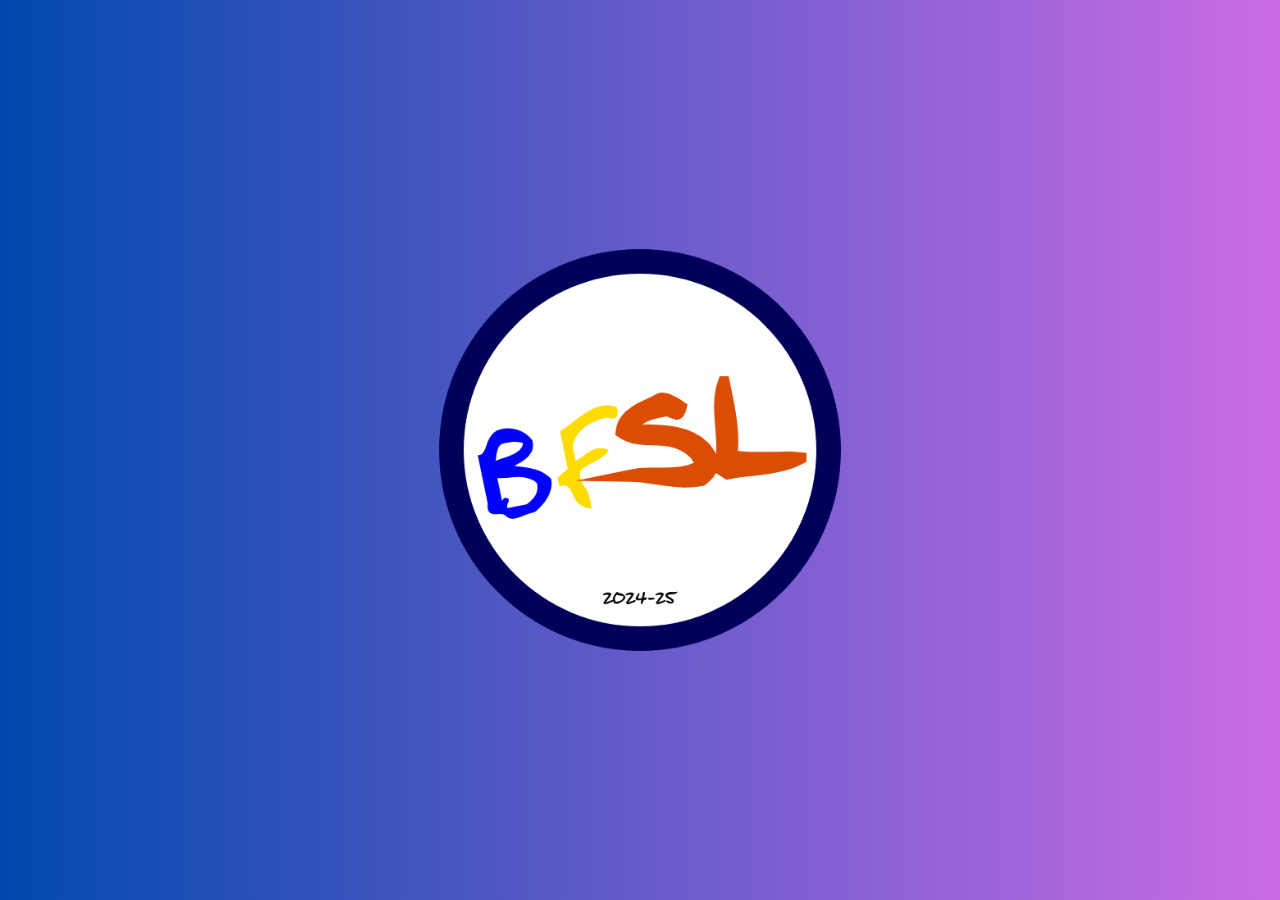
<file: index.html>
<!DOCTYPE html>
<html lang="en">
	<head>
		<meta charset="UTF-8">
		<meta name="viewport" content="width=device-width, initial-scale=1">
		<title>Bright Future Summer League</title>
		<link rel="shortcut icon" href="./logo.png">
		<link href="./style.css" rel="stylesheet">
	</head>
	<body>
	<div id="contentFrame">
		<div id="main" class="section">
			<img src="./logo.png" width="500" height="500" id="logoMainMenu">
			<span id="titleLabel">Welcome</span>
			<p id="websiteDesc">to the official BFSL website! Here, you can look at<br>the league table, news and player statistics.</p>
			<div id="buttons">
				<button id="league">League Table</button>
				<button id="stats">Player Statistics</button>
				<button id="news">News</button>
			</div>
		</div>
		<div id="leagueFrame" class="section">
			The league has been canceled!
			<button class="goBackButton" style="margin-top: 20px;">Go Back</button>
		</div>
		<div id="statsFrame" class="section">
			The league has been canceled!
			<button class="goBackButton" style="margin-top: 20px;">Go Back</button>
		</div>
		<div id="newsFrame" class="section" style="overflow-y: auto; overflow-x: hidden;">
			The league has been canceled!
			<button class="goBackButton" style="margin-top: 20px;">Go Back</button>
		</div>
	</div>

	<script src="./script.js"></script>
	</body>
</html>
</file>
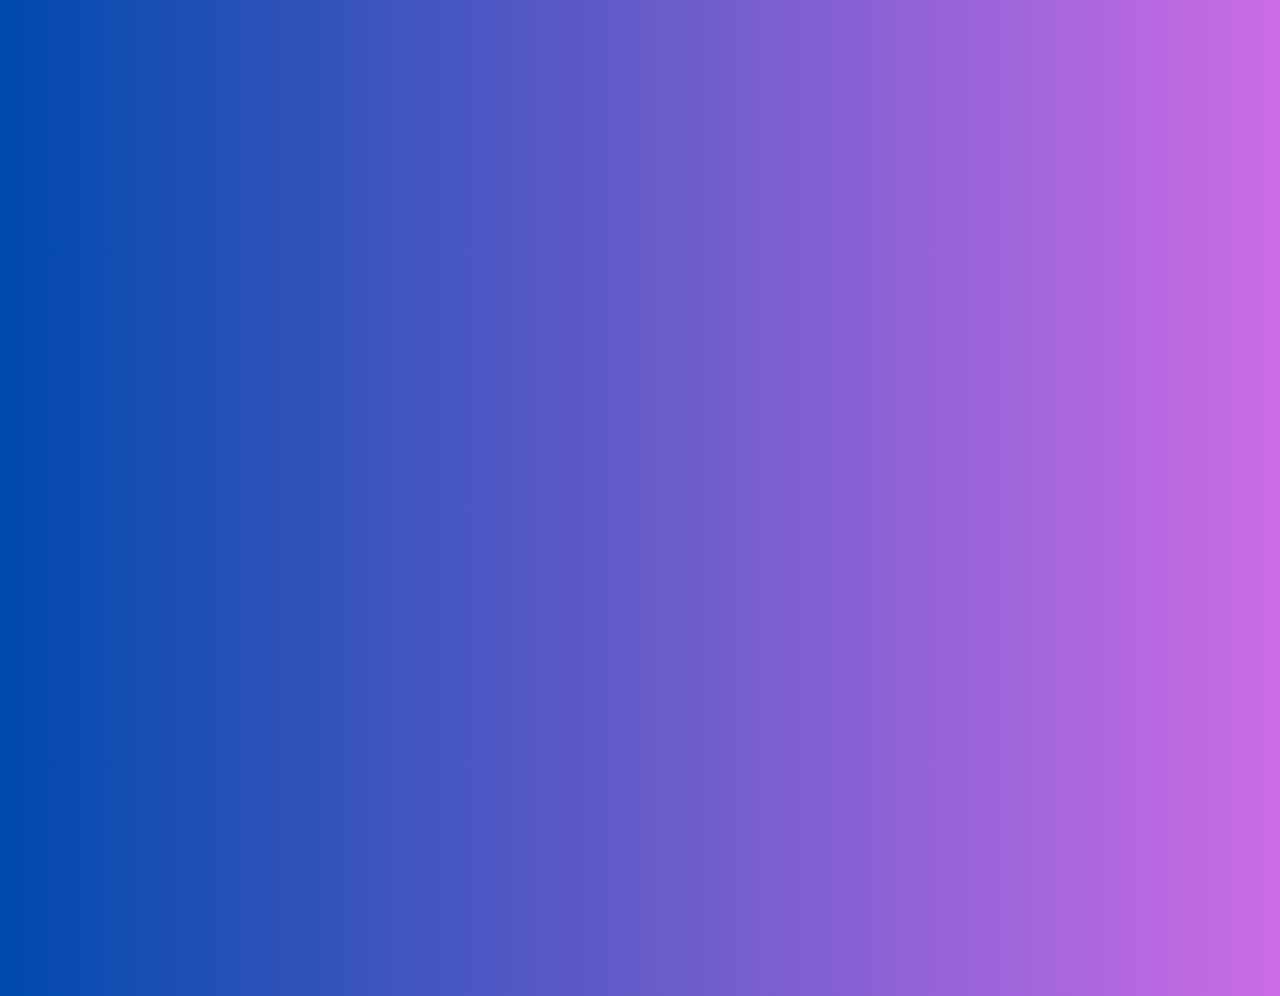
<file: news/2025-6-10/index.html>
<!DOCTYPE html>
<html lang="en">
	<head>
		<meta charset="UTF-8">
		<meta name="viewport" content="width=device-width, initial-scale=1">
		<title>BFSL - 2025-06-10</title>
		<link href="./style.css" rel="stylesheet">
		<link rel="shortcut icon" href="../../logo.png">
	</head>
	<body>
		<img src="../../logo.png" alt="BFSL" width='125' height='125'>
		<h1 style="margin: 0; margin-top: 3px;">NEWS</h1>
		<span>2025-06-10</span>

		<p style='margin-top: 40px; width: calc(100% - 50px);'>
			Salamu Aleykum! May there be peace and blessings upon all of you. Welcome to the first headline for
			the Bright Future Summer League, today we're on the topic of the game at Sungul Stadium: Blaze United VS Gooners FC.
			<br><br>
			This game was truly a game to watch. The final score came out to be 7-1, in favor of Gooners FC. The following is a
			chart of the game, showing the total goals and who scored...
		</p>
		<img src="./images/goals.png" alt="Goals scored" style="width: 60%; aspect-ratio: 850 / 432; display: block;">
		<p style='width: calc(100% - 50px);'>
			The Man of the Match according to the referee of the match (Mohammed Safar) has been awarded to
			Mohammed Ayoub, the hat trick hero of the game! With two free kicks and an individual goal under his name,
			you would of course expect him to become the Man of the Match.
			<br><br>
			The column after Mohammed Ayoub's name in the chart is Ali Mohammed, who scored two goals in the game.
			One goal was a penalty kick, and the other goal was an outside-the-box goal assisted by Mohammed Ayoub.
			<br><br>
			The column after Ali Mohammed's name in the chart is Majid Abdul-Kareem, who only scored a single goal
			in the game, yet it was still an amazing goal. The goal was solo, as Majid Abdul-Kareem hit a powerful
			tackle on one of the players in Blaze United, and smashed it into the goal.
			<br><br>
			And finally, the final column is Mahmoud Ammar's name, who scored an amazing penalty kick to add to the
			scoreline and fill the team with happiness and confidence.
		</p>
		
		<button class="goBackButton" onclick="goback()">Go Back</button>
		<script>
			const goback = () => {
				window.location.href = '../../index.html';
			}
		</script>
	</body>
</html>
</file>
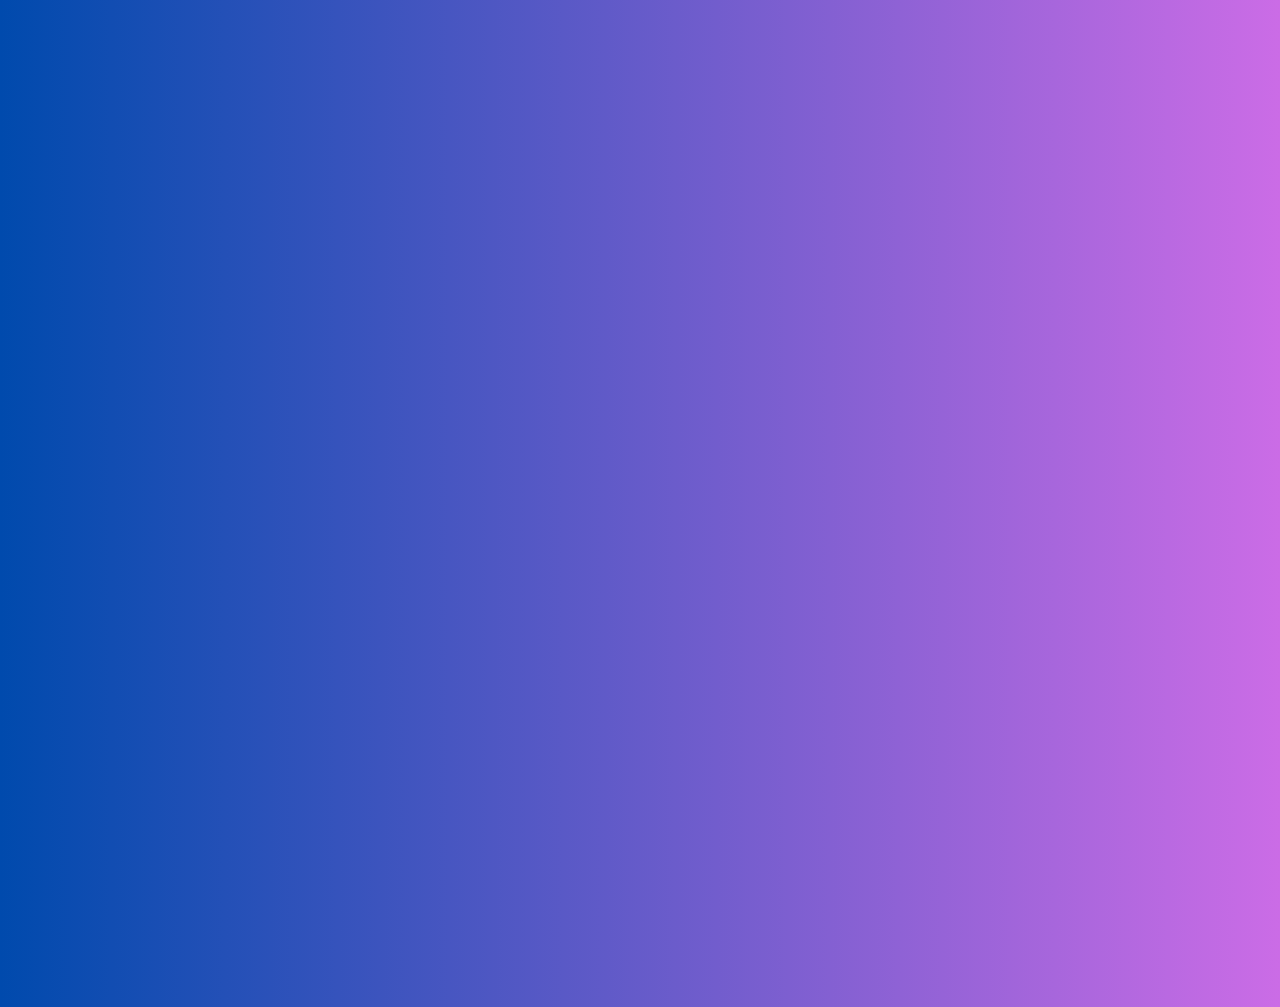
<file: news/2025-6-15/index.html>
<!DOCTYPE html>
<html lang="en">
	<head>
		<meta charset="UTF-8">
		<meta name="viewport" content="width=device-width, initial-scale=1">
		<title>BFSL - 2025-06-15</title>
		<link href="./style.css" rel="stylesheet">
		<link rel="shortcut icon" href="../../logo.png">
	</head>
	<body>
		<img src="../../logo.png" alt="BFSL" width='125' height='125'>
		<h1 style="margin: 0; margin-top: 3px;">NEWS</h1>
		<span>2025-06-15</span>

		<p style='margin-top: 40px; width: calc(100% - 50px);'>
			Salamu Aleykum! May there be peace and blessings upon all of you, whether you're reading this or not.
			Welcome to another news headline about another game in the Bright Future Summer League, this time we're
			on the topic of Detention FC VS Kurd Stars FC.
			<br><br>
			This was a very intense match-up, and both teams were playing a very strong and unbeatable game. The final
			result came out to be 7-4 in favor of Detention FC.
		</p>
		<img src="./images/goals.png" alt="Goals scored" style="width: 60%; aspect-ratio: 1002 / 381; display: block;">
		<p style='width: calc(100% - 50px);'>
			The Man of the Match according to the referee of the match (Lewar Salar) has been awarded to
			Mahan Rostam, the hat trick hero of the game! With two individual goals to his name and an assist from
			Abdullah Kamiran, it'd be wrong to not put him as a man of the match!
			<br><br>
			The name after Mahan Rostam's name is Abdullah Kamiran, who scored an amazing tap in at the edge of
			the box. He went on to save the team from a close call for a loss.
			<br><br>
			The name after Abdullah Kamiran's name is Sharbel Bashar, who scored two individual goals effortlessly,
			as he basically glided past all the players of Kurd Stars FC.
			<br><br>
			And finally, the final column is Yousif Qusay's name, who scored an amazing outside-the-box goal to add to the
			scorline and seal the deal.
			<br><br>
			From the point of view for Kurd Stars FC, they were amazing in their play. Their defence was rock hard and a great
			contribution to their team. And their attack? Oh boy. They played a very solid game and even though they lost, they
			still did amazing.
			<br><br>
			The first name to appear in Kurd Stars FC's area in the chart is Shad Hindav, who scored an amazing header from an amazing
			cross from Mohammed Safar that went past anyone in his way. You'd think he was Cristiano Ronaldo the way he jumped to the ball!
			<br><br>
			The last name in Kurd Stars FC's area is the man himself, Mohammed Safar. Two wonderful assisted goals and one penalty to his name,
			as he saved his team from an embarrassing scoreline.
		</p>
		
		<button class="goBackButton" onclick="goback()">Go Back</button>
		<script>
			const goback = () => {
				window.location.href = '../../index.html';
			}
		</script>
	</body>
</html>
</file>
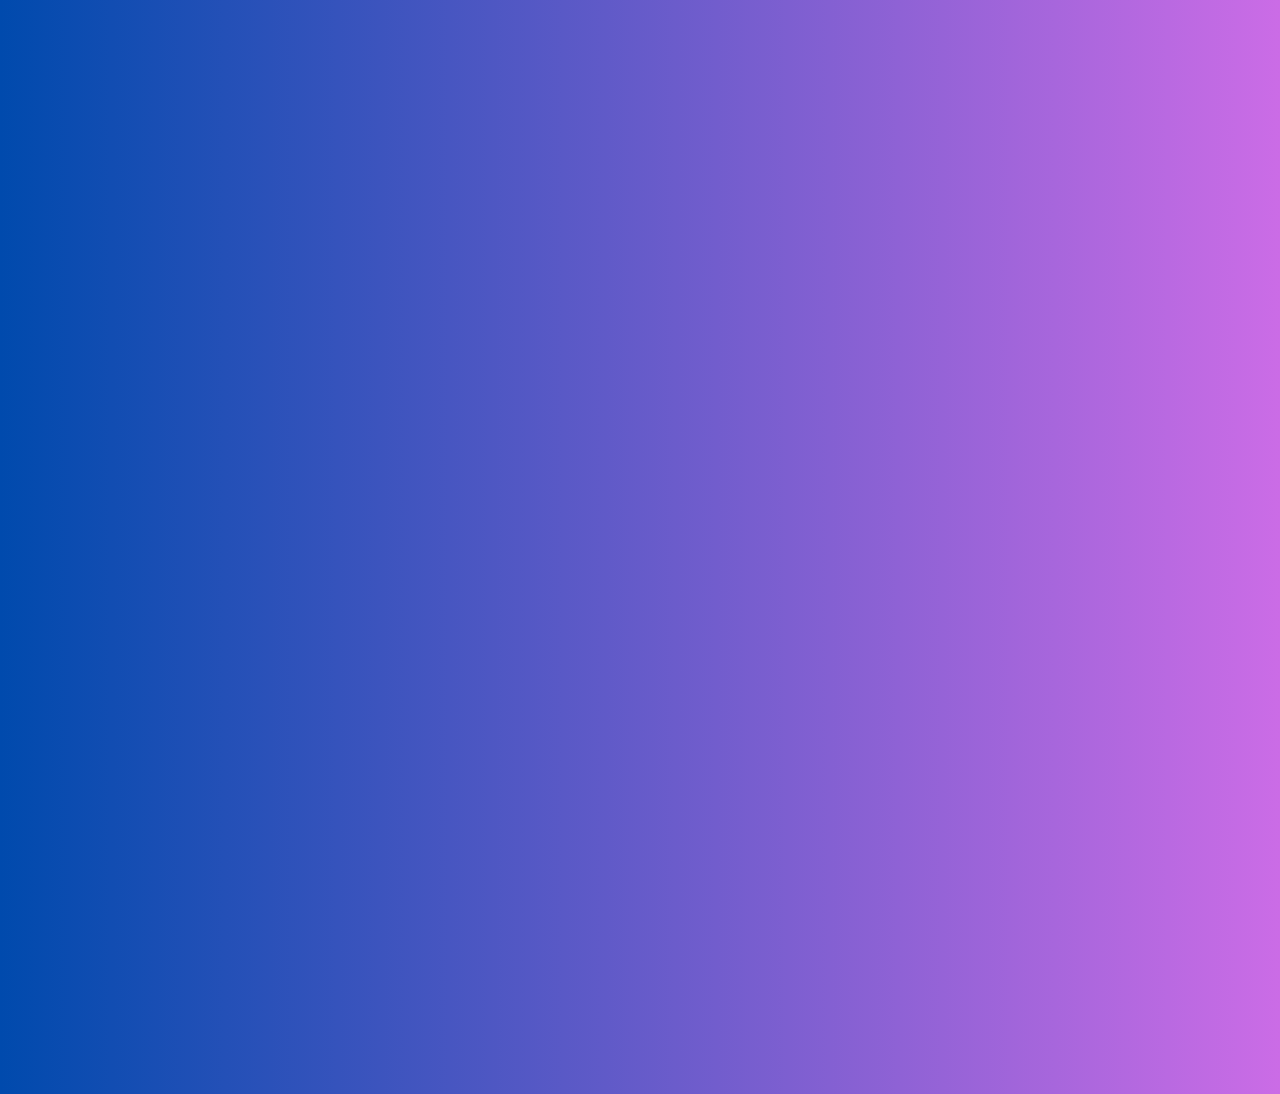
<file: news/2025-6-17/index.html>
<!DOCTYPE html>
<html lang="en">
	<head>
		<meta charset="UTF-8">
		<meta name="viewport" content="width=device-width, initial-scale=1">
		<title>BFSL - 2025-06-17</title>
		<link href="./style.css" rel="stylesheet">
		<link rel="shortcut icon" href="../../logo.png">
	</head>
	<body>
		<img src="../../logo.png" alt="BFSL" width='125' height='125'>
		<h1 style="margin: 0; margin-top: 3px;">NEWS</h1>
		<span>2025-06-17</span>

		<p style='margin-top: 40px; width: calc(100% - 50px);'>
			Salamu Aleykum! May there be peace and blessings upon all of you, whether you're reading this or not.
			Welcome to another news headline about another game in the Bright Future Summer League, here we are talking about
			the highest scoring game at the time of writing this: Detention FC VS Gooners FC.
			<br><br>
			This was a very lopsided game, with Detention FC taking the crown against Gooners FC with an unbelievable score
			of 13-4. It's almost like it was training day for Detention FC!
		</p>
		<img src="./images/goals.png" alt="Goals scored" style="width: 60%; aspect-ratio: 1167 / 356; display: block;">
		<p style='width: calc(100% - 50px);'>
			The Man of the Match according to Helar Salar, the referee of the match, was Mahan Rostam, who scored a hat trick
			and assisted two goals. The reason for Helar's pick was because Mahan was a great team player with good morals,
			scored a hat trick and played with a clean record in the game.
			<br><br>
			The name after Mahan Rostam's name is Abdullah Kamiran, who scored two goals: one tap-in and one banger of a
			goal! From this game, he also managed to prove that he is, the one and only, top assister of the tournament. But
			who knows, maybe we'll get to see a new one!
			<br><br>
			The name after Abdullah Kamiran's name is Sharbel Bashar, who scored six goals! SIX GOALS!! A wonderful and shocking
			performance has been left by him in the history books of the 2024-2025 season, and we can't believe it either. If you'll
			ask, the reason why he wasn't picked to be the Man of the Match was because he was greedy most of the game and already
			had a card to his name in the match.
			<br><br>
			The name after Sharbel Bashar's name is Yousif Qusay, who scored a simple assisted goal at the bare edge of Gooners
			FC's box.
			<br><br>
			And finally, the last name in Detention FC's area in the chart is Mohammed Barwar, who scored a wonderful assisted goal
			with a powerful shot to the net.
			<br><br>
			From the point of view of Gooners FC, it wasn't a very great match. There weren't much passes going around and if you had
			watched them, you would've seen for yourself. Yet, we still got some good goals out of this match from Gooners FC.
			<br><br>
			The first name to appear in Gooners FC's area in the chart is Ali Mohammed, who scored the first goal of the game when
			Detention FC scored 5 goals. Ali Mohammed and Mahmood Ammar did a Tiki Taka kind of movement while progressing to the box, and
			Ali took the last shot.
			<br><br>
			The name after Ali Mohammed's name is Mahmood Ammar, who scored two goals, both of which were assisted.
			<br><br>
			And the last name in Gooners FC's area is Majid Abdul-Kareem, who scored a carefully calculated outside-the-box goal
			from a few inches away from the kickoff line at the top-middle of Detention FC's goal.
		</p>
		
		<button class="goBackButton" onclick="goback()">Go Back</button>
		<script>
			const goback = () => {
				window.location.href = '../../index.html';
			}
		</script>
	</body>
</html>
</file>
<file: style.css>
/* anims */
@keyframes introAnim {
  to {
	  display: block; width: 210px; height: 210px; position: fixed; transform: translate(-50%, -50%);
	  top: 30%; left: 50%;
  }
}
@keyframes showTitle {
  from {opacity: 0;}
  to {opacity: 1;}
}

/* styles */
body { color: white; background-image: linear-gradient(to right, #004aad, #cb6ce6); user-select: none; background-size: cover; overflow-x: hidden; }
#contentFrame {
	width: 100%; height: 100%; max-width: 420px; max-height: 600px; overflow: hidden;
	position: fixed; transform: translate(-50%, -50%); left: 50%; top: 50%;
	font-family: Verdana, Arial, sans-serif;
}

#logoMainMenu {
  animation: introAnim 250ms 1s forwards cubic-bezier(0.47, 0, 0.745, 0.715);
  display: block; width: 410px; height: 410px; position: fixed; transform: translate(-50%, -50%);
  top: 50%; left: 50%;
}

#titleLabel {
	position: fixed; transform: translateX(-50%); left: 50%; top: calc(50% - 5px);
	font-size: 28px; color: white; font-weight: bold; font-family: Trebuchet MS, Verdana, Arial, sans-serif;
	animation: showTitle 625ms 1.5s forwards ease; opacity: 0;
}

#websiteDesc {
	position: fixed; transform: translateX(-50%); left: 50%; top: calc(50% + 20px);
	color: #fff; font-weight: 150; font-family: Verdana, Arial, sans-serif;
	animation: showTitle 625ms 1.6s forwards ease; opacity: 0; text-align: center;
	width: calc(100% - 12px); max-width: 450px;
}

#buttons {
	display: flex; flex-direction: column; gap: 4px; top: calc(50% + 110px);
	padding-left: 15px; padding-right: 15px; width: 100%; max-width: 200px;
	position: fixed; transform: translateX(-50%); left: 50%;
	animation: showTitle 625ms 1.6s forwards ease; opacity: 0;
}
#buttons button {
	width: 100%; font-family: Verdana, Arial, sans-serif; color: #fff;
	text-align: center; display: flex; align-items: center; justify-content: center;
	text-decoration: none; background-color: #004aad; padding-top: 6px; padding-bottom: 6px;
	border-radius: 8px; box-shadow: 0 0 8px #cb6ce6; font-size: 13px;
	border-style: none; cursor: pointer;
}
.section {
	width: 100%; height: 100%; overflow: hidden;
	max-width: 420px; max-height: 600px; margin: 0;
	display: flex; flex-direction: column; gap: 5px;
	align-items: center; justify-content: center;
	position: fixed; transform: translate(-50%, -50%);
	top: 50%; left: 50%;
}
.section .goBackButton {
	width: 180px; height: 28px; border-radius: 8px; font-family: Verdana, Arial, sans-serif;
	background-color: #004aad; color: white; border-style: none; cursor: pointer;
	box-shadow: 0 0 8px #cb6ce6; font-size: 13px;
}
</file>
<file: news/2025-6-10/style.css>
@keyframes introAnim {
  from {opacity: 0;}
  to {opacity: 1;}
}

body {
	color: white; background-image: linear-gradient(to right, #004aad, #cb6ce6);
	user-select: none; background-size: cover; overflow-x: hidden;
	font-family: Verdana, Arial, sans-serif; display: flex;
	flex-direction: column; align-items: center; gap: 1px;
	animation: introAnim 200ms ease forwards 1s; opacity: 0;
}

h1 {font-family: Trebuchet MS, Verdana, Arial, sans-serif}

.goBackButton {
	width: 180px; height: 28px; border-radius: 8px; font-family: Verdana, Arial, sans-serif;
	background-color: #004aad; color: white; border-style: none; cursor: pointer;
	box-shadow: 0 0 8px #cb6ce6; font-size: 13px; margin-top: 20px;
}
</file>
<file: news/2025-6-15/style.css>
@keyframes introAnim {
  from {opacity: 0;}
  to {opacity: 1;}
}

body {
	color: white; background-image: linear-gradient(to right, #004aad, #cb6ce6);
	user-select: none; background-size: cover; overflow-x: hidden;
	font-family: Verdana, Arial, sans-serif; display: flex;
	flex-direction: column; align-items: center; gap: 1px;
	animation: introAnim 200ms ease forwards 1s; opacity: 0;
}

h1 {font-family: Trebuchet MS, Verdana, Arial, sans-serif}

.goBackButton {
	width: 180px; height: 28px; border-radius: 8px; font-family: Verdana, Arial, sans-serif;
	background-color: #004aad; color: white; border-style: none; cursor: pointer;
	box-shadow: 0 0 8px #cb6ce6; font-size: 13px; margin-top: 20px;
}
</file>
<file: news/2025-6-17/style.css>
@keyframes introAnim {
  from {opacity: 0;}
  to {opacity: 1;}
}

body {
	color: white; background-image: linear-gradient(to right, #004aad, #cb6ce6);
	user-select: none; background-size: cover; overflow-x: hidden;
	font-family: Verdana, Arial, sans-serif; display: flex;
	flex-direction: column; align-items: center; gap: 1px;
	animation: introAnim 200ms ease forwards 1s; opacity: 0;
}

h1 {font-family: Trebuchet MS, Verdana, Arial, sans-serif}

.goBackButton {
	width: 180px; height: 28px; border-radius: 8px; font-family: Verdana, Arial, sans-serif;
	background-color: #004aad; color: white; border-style: none; cursor: pointer;
	box-shadow: 0 0 8px #cb6ce6; font-size: 13px; margin-top: 20px;
}
</file>
